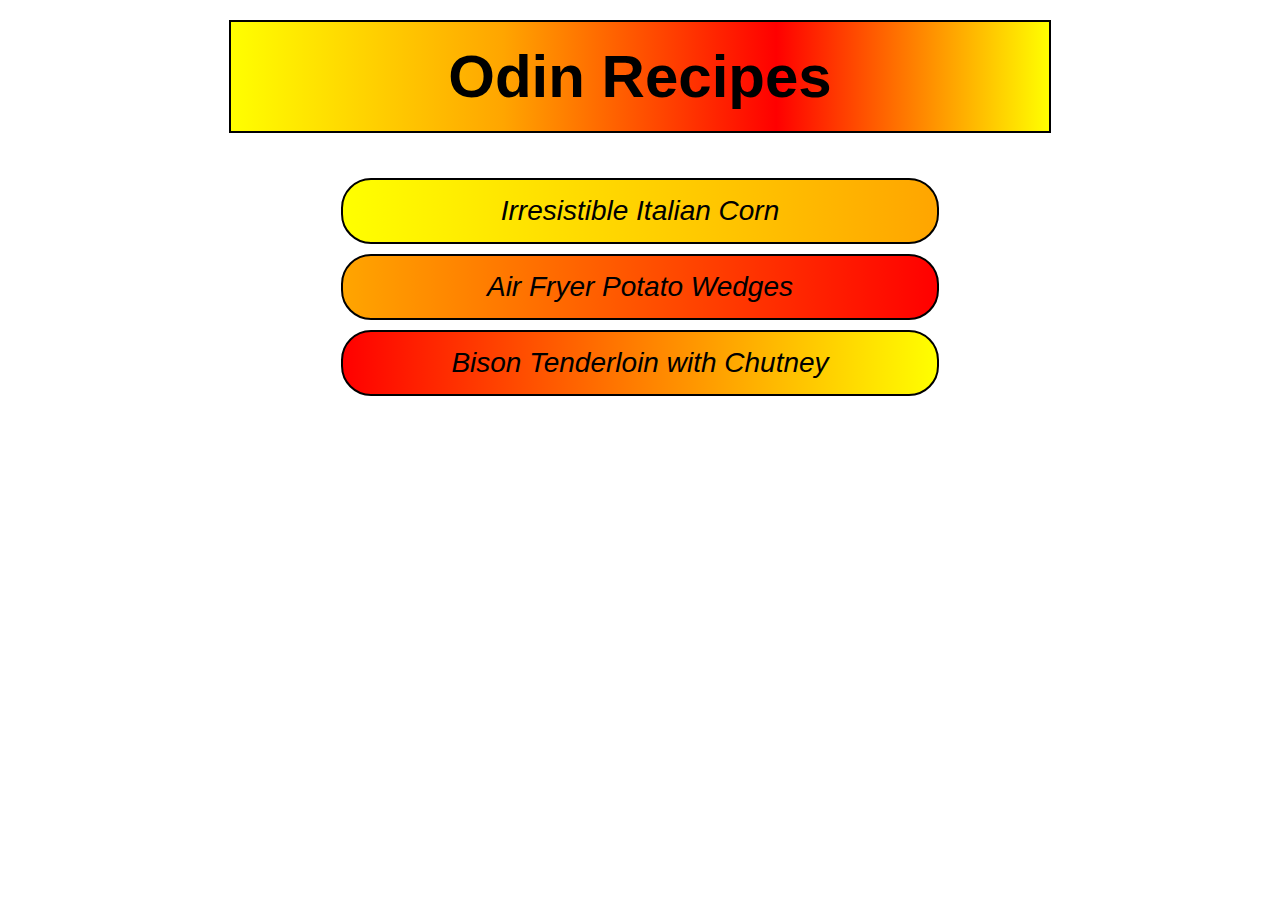
<file: index.html>
<!DOCTYPE html>
<html lang="en">
	<head>
		<meta charset="UTF-8" />
		<meta name="viewport" content="width=device-width, initial-scale=1.0" />
		<title>Odin Recipes - Baandit</title>
		<link rel="stylesheet" href="./style.css" />
	</head>
	<body>
		<h1>Odin Recipes</h1>
		<ul class="recipe">
			<li class="recipe one">
				<a href="./recipes/corn.html"><em>Irresistible Italian Corn</em></a>
			</li>
			<li class="recipe two">
				<a href="./recipes/potato.html"><em>Air Fryer Potato Wedges</em></a>
			</li>
			<li class="recipe three">
				<a href="./recipes/steak.html"
					><em>Bison Tenderloin with Chutney</em></a
				>
			</li>
		</ul>
	</body>
</html>
</file>
<file: style.css>
* {
	font-family: "Comic Sans", Helvetica, sans-serif;
	box-sizing: border-box;
	color: black;
}

h1 {
	width: 65%;
	text-align: center;
	font-size: 60px;
	margin: 20px auto;
	padding: 20px;
	border: 2px solid black;
	background: linear-gradient(90deg, yellow, orange, red, yellow);
}

.recipe {
	width: 70%;
	text-align: center;
	font-size: 28px;
	margin: 10px auto;
	padding: 20px;
	list-style-type: none;
	display: block;
	margin: 10px auto;
	padding: 15px 15px;
}

a:link {
	text-decoration: none;
}

a:visited {
	text-decoration: none;
}

a:hover {
	text-decoration: none;
}

a:active {
	text-decoration: none;
}

.recipe.one,
.recipe.two,
.recipe.three {
	border: 2px solid black;
	border-radius: 30px;
}

.recipe.one {
	background: linear-gradient(90deg, yellow, orange);
}

.recipe.two {
	background: linear-gradient(90deg, orange, red);
}

.recipe.three {
	background: linear-gradient(90deg, red, yellow);
}
</file>
